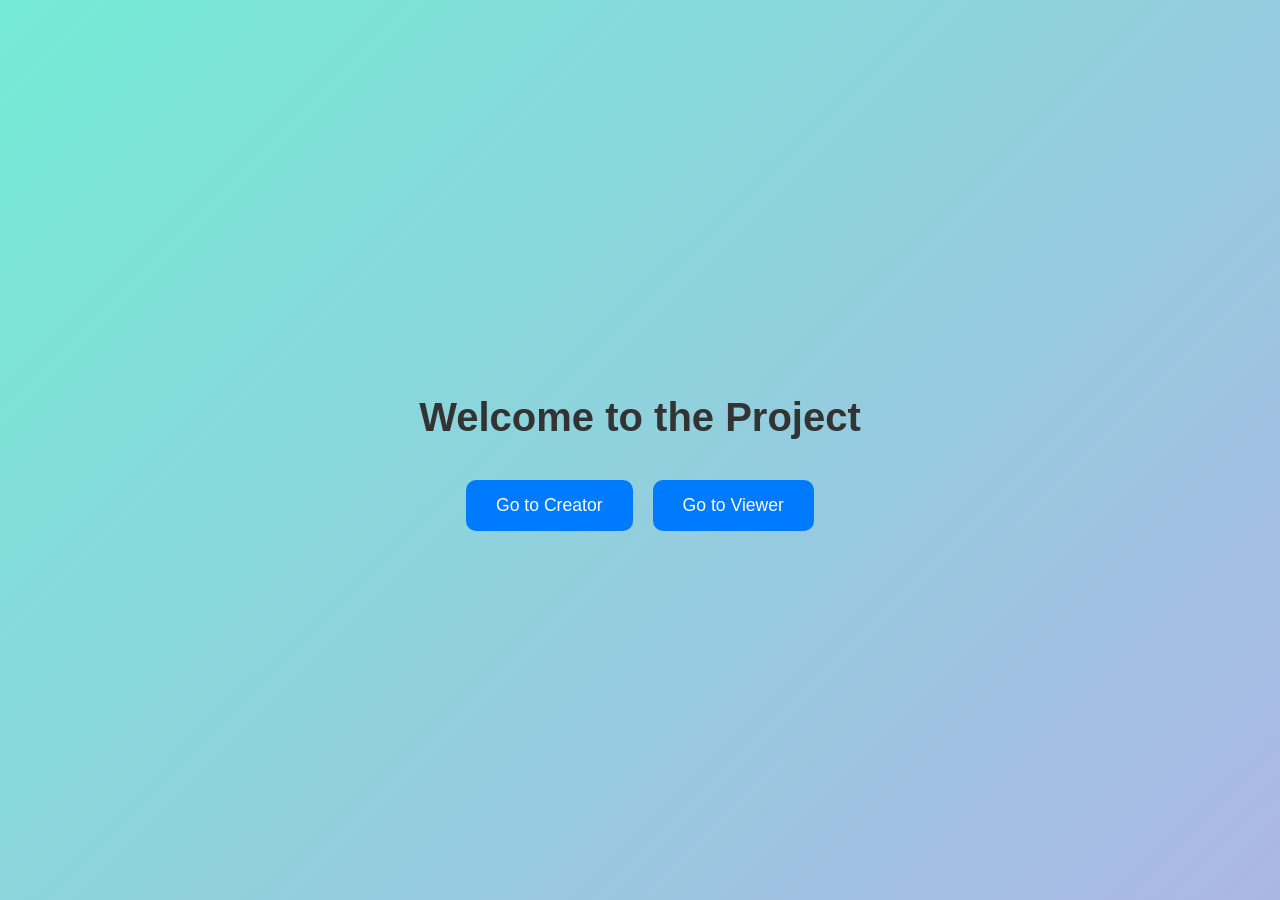
<file: index.html>
<!DOCTYPE html>
<html lang="en">
<head>
    <meta charset="UTF-8">
    <meta name="viewport" content="width=device-width, initial-scale=1.0">
    <title>Welcome Page</title>
    <style>
        body {
            margin: 0;
            padding: 0;
            font-family: 'Segoe UI', sans-serif;
            background: linear-gradient(135deg, #74ebd5, #ACB6E5);
            height: 100vh;
            display: flex;
            justify-content: center;
            align-items: center;
            flex-direction: column;
            color: #333;
        }

        h1 {
            margin-bottom: 40px;
            font-size: 2.5rem;
        }

        .button-container {
            display: flex;
            gap: 20px;
        }

        .btn {
            padding: 15px 30px;
            font-size: 1.1rem;
            color: white;
            background-color: #007BFF;
            border: none;
            border-radius: 10px;
            cursor: pointer;
            transition: background-color 0.3s ease;
            text-decoration: none;
        }

        .btn:hover {
            background-color: #0056b3;
        }
    </style>
</head>
<body>
    <h1>Welcome to the Project</h1>
    <div class="button-container">
        <a href="./web/creator.html" class="btn">Go to Creator</a>
        <a href="./web/viewer.html" class="btn">Go to Viewer</a>
    </div>
</body>
</html>
</file>
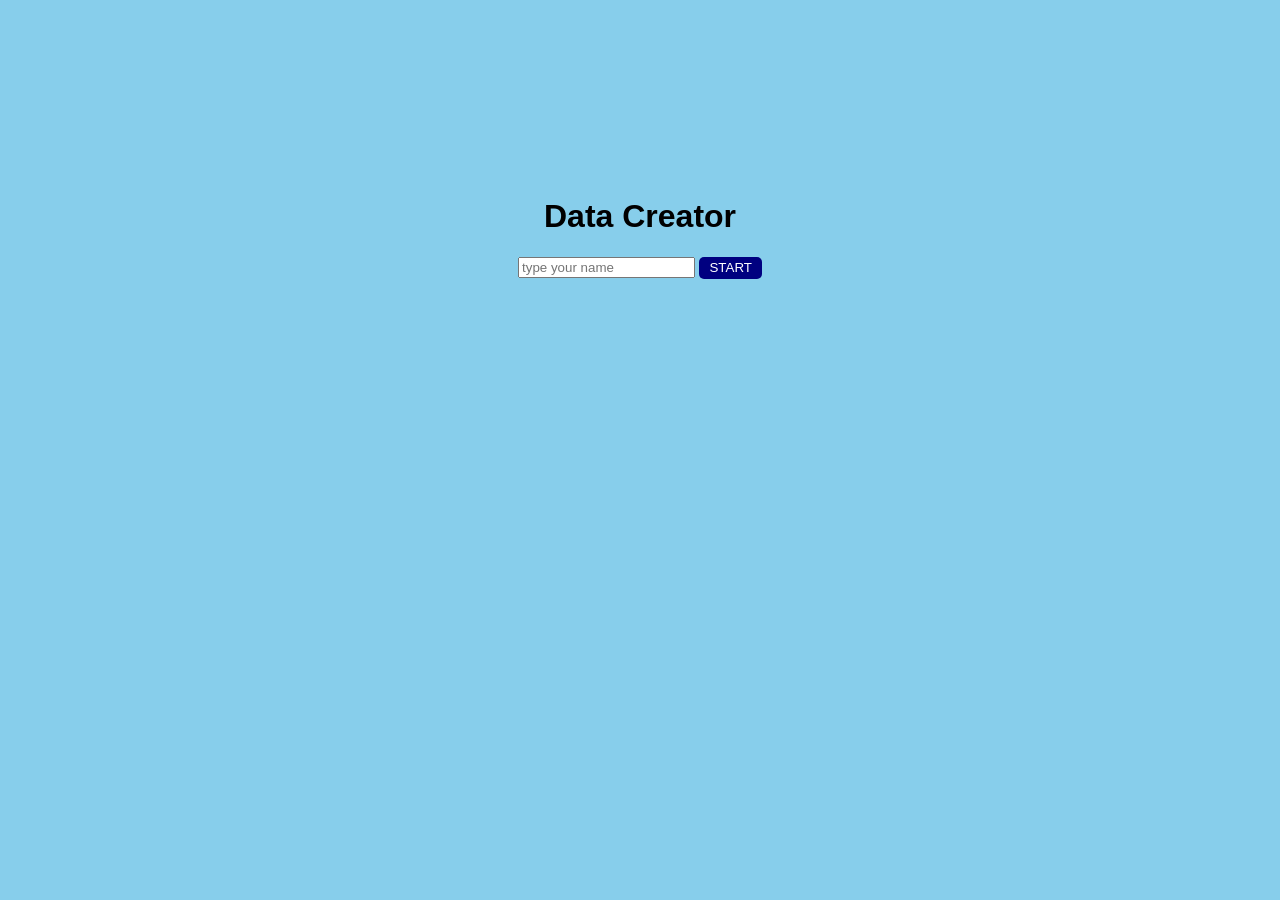
<file: web/creator.html>
<!-- boiler plate with div which has canvas -->

<!DOCTYPE html>
<html>
    <head>
        <meta name="viewport" content="width=device-width,
        maximum-scale=0.9, user-scalable=0">
        <meta charset="UTF-8">
        <title>Data creator</title>
        <link rel="stylesheet" href="style.css"/>
    </head>
    <body>
        <div id="content">
            <h1>Data Creator</h1>
            <div>
                <input id="student" type="text" placeholder="type your name"/>
                <span id="instructions"></span>

                <button id="advanceBtn" onclick="start();">
                    START
                </button>
            </div>
            <br>
            <div id="sketchPadContainer"
            style="visibility: hidden;"></div>
        </div> 
        <!-- Linking js files -->
        <script src="../common/draw.js"></script>
        <script src="js/sketchPad.js"></script>
        
        <script>
            let index=0;
            const labels=["car", "fish", "house", "tree", "bicycle", "guitar"
                , "pencil", "clock"
            ];
           


            const data= {
                student:null,
                session:new Date().getTime(),
                drawings: {}
            };



            const sketchPad = 
            // creating object of SketchPad class
            new SketchPad(sketchPadContainer);

            function start() {
                if(student.value=="") {
                    alert("Please type your name first");
               return;
                }
                data.student= student.value;
                student.style.display="none";
                sketchPadContainer.style.visibility="visible";
                const label =labels[index];
                instructions.innerHTML= "Please draw a" + " " + label;
                advanceBtn.innerHTML="NEXT";
                advanceBtn.onclick= next;
            }

            function next() {
                if(sketchPad.paths.length == 0) {
                    alert("Draw something first!");
                    return;
                }

                const label = labels[index];
                data.drawings[label] = sketchPad.paths;
                sketchPad.reset();
                index++ ;
                if(index<labels.length) {
                    const nextlabel =labels[index];
                instructions.innerHTML= "Please draw a" +" "+ nextlabel;
                } else {
                    sketchPadContainer.style.visibility= "hidden";
                    instructions.innerHTML= "Thank you!";
                    advanceBtn.innerHTML="SAVE";
                    advanceBtn.onclick=save;
                }
            }
            function save() {
                advanceBtn.style.display='none';
                instructions.innerHTML="Take your downloaded file and place it alongside the others in the dataset!";

                const element = document.createElement('a');
                element.setAttribute('href', 
                    'data:text/plain;charset=utf-8,' +
                    encodeURIComponent(JSON.stringify(data)) 
                );

                const fileName=data.session+".json";
                element.setAttribute('download', fileName);

                element.style.display='none';
                document.body.appendChild(element);
                element.click();
                document.body.removeChild(element);
            }
        </script>
    </body>
</html>
</file>
<file: web/style.css>
body{
    font-family:Arial;
    background-color:skyblue;
    overscroll-behavior:none;
 }
 #content{
    position:absolute;
    top:50%;
    left:50%;
    transform:translate(-50%,-50%);
    text-align:center;
 }
 button{
    cursor:pointer;
    border:none;
    padding:2px 10px 2px 10px;
    height:22px;
    border-radius:5px;
    background-color:navy;
    color:white;
 }
 button:hover{
    background-color:mediumblue;
 }
 button:disabled,
 button:disabled:hover{
    background-color:gray;
    cursor:default;
 }
 .row{
    display:flex;
    align-items:center;
 }
 .thumb{
    width:100%;
 }
 .rowLabel{
    flex:2 1 0;
    text-overflow:ellipsis;
    overflow:hidden;
    white-space:nowrap;
 }
 .sampleContainer{
    flex:1 1 0;
    background-color:white;
    text-align:center;
    border-radius:10%;
    margin:1px;
    overflow:hidden;
 }
 .blur{
    filter:blur(5px);
 }
 
 .emphasize{
    background-color:yellow;
 }
 
 #container{
    width:calc(100% - 500px);
 }
 
 #chartContainer{
    position:fixed;
    right:0;
    top:50%;
    transform:translate(0,-50%);
 }
</file>
